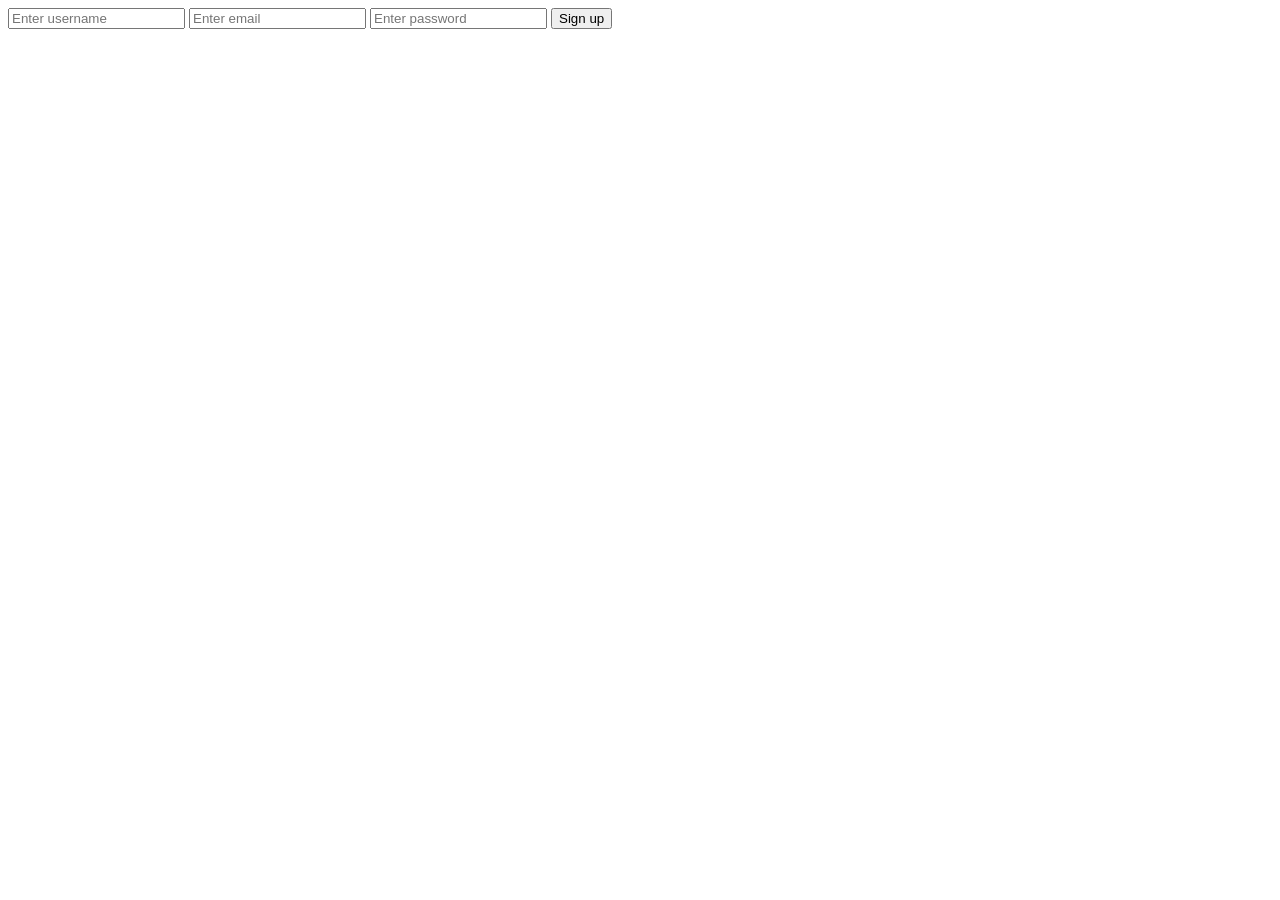
<file: index.html>
<!DOCTYPE html>
<html lang="en">
<head>
    <meta charset="UTF-8">
    <meta name="viewport" content="width=device-width, initial-scale=1.0">
    <title>Britkor - Register</title>
</head>
<body>
    <form>
        <input type="text" name="username" placeholder="Enter username" required>
        <input type="email" name="email" placeholder="Enter email" required>
        <input type="password" name="password" placeholder="Enter password" required>
        <button type="submit">Sign up</button>
    </form>
    <p id="message"></p>
    <script src="js/register/validate.js"></script>
    <script src="js/register/submit.js"></script>
    <script src="js/register.js"></script>
</body>
</html>
</file>
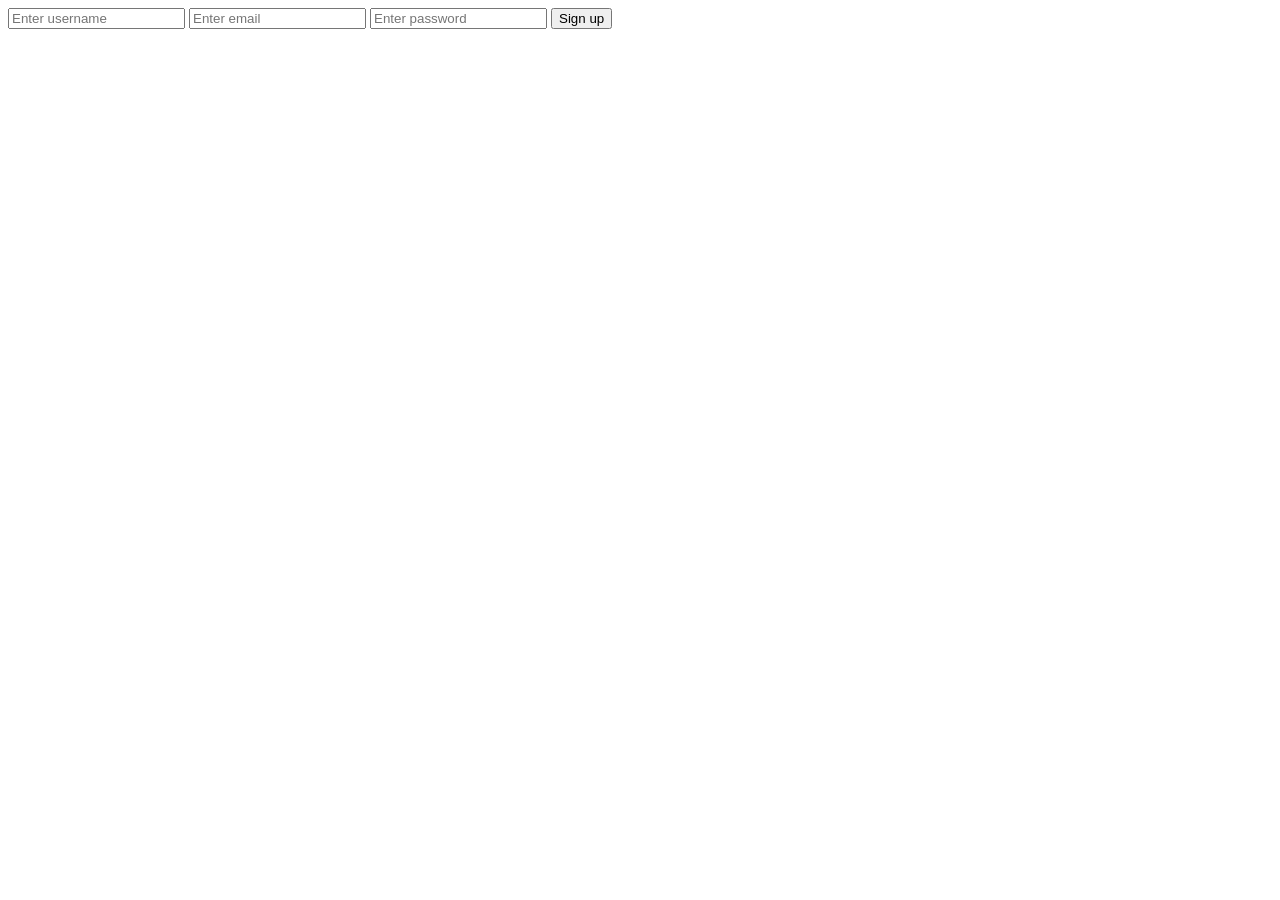
<file: home.html>
<!DOCTYPE html>
<html lang="en">
<head>
    <meta charset="UTF-8">
    <meta name="google" content="notranslate">
    <meta name="viewport" content="width=device-width, initial-scale=1.0">
    <title>Britkor - Home</title>
    <link rel="stylesheet" href="css/home.css">
</head>
<body>
    <div class="header">
        <h1>britkor</h1>
        <a href="profile.html">
            <div class="profile-avatar">
                <img src="assets/circle-user.svg" alt="Profile">
            </div>
        </a>
    </div>

    <div class="content">
        <p class="welcome">Welcome, <span class="at">@</span><span class="name">user</span></p>
        <p class="subtitle">What would you like to do today?</p>

        <a href="tasks.html" class="card-link">
            <div class="card">
                <span class="card-icon">
                    <img src="assets/search.svg" width="28" height="28" alt="Search">
                </span>
                <div class="card-info">
                    <h3>Browse Tasks</h3>
                    <p>Find available tasks near you on the map</p>
                </div>
                <span class="card-arrow">›</span>
            </div>
        </a>

        <a href="create-task.html" class="card-link">
            <div class="card">
                <span class="card-icon">
                    <img src="assets/memo-pencil.svg" width="28" height="28" alt="Post">
                </span>
                <div class="card-info">
                    <h3>Post a Task</h3>
                    <p>Get help with cleaning, moving, repairs</p>
                </div>
                <span class="card-arrow">›</span>
            </div>
        </a>

        <div class="stats">
            <div class="stat">
                <span class="stat-number">12</span>
                <span class="stat-label">Tasks Open</span>
            </div>
            <div class="stat">
                <span class="stat-number">48</span>
                <span class="stat-label">Workers</span>
            </div>
        </div>
    </div>

    <div class="bottom-nav">
        <a href="home.html" class="active">Home</a>
        <a href="tasks.html">Tasks</a>
        <a href="messages.html">Messages</a>
        <a href="profile.html">Profile</a>
    </div>
    <script src="js/home.js"></script>
</body>
</html>
</file>
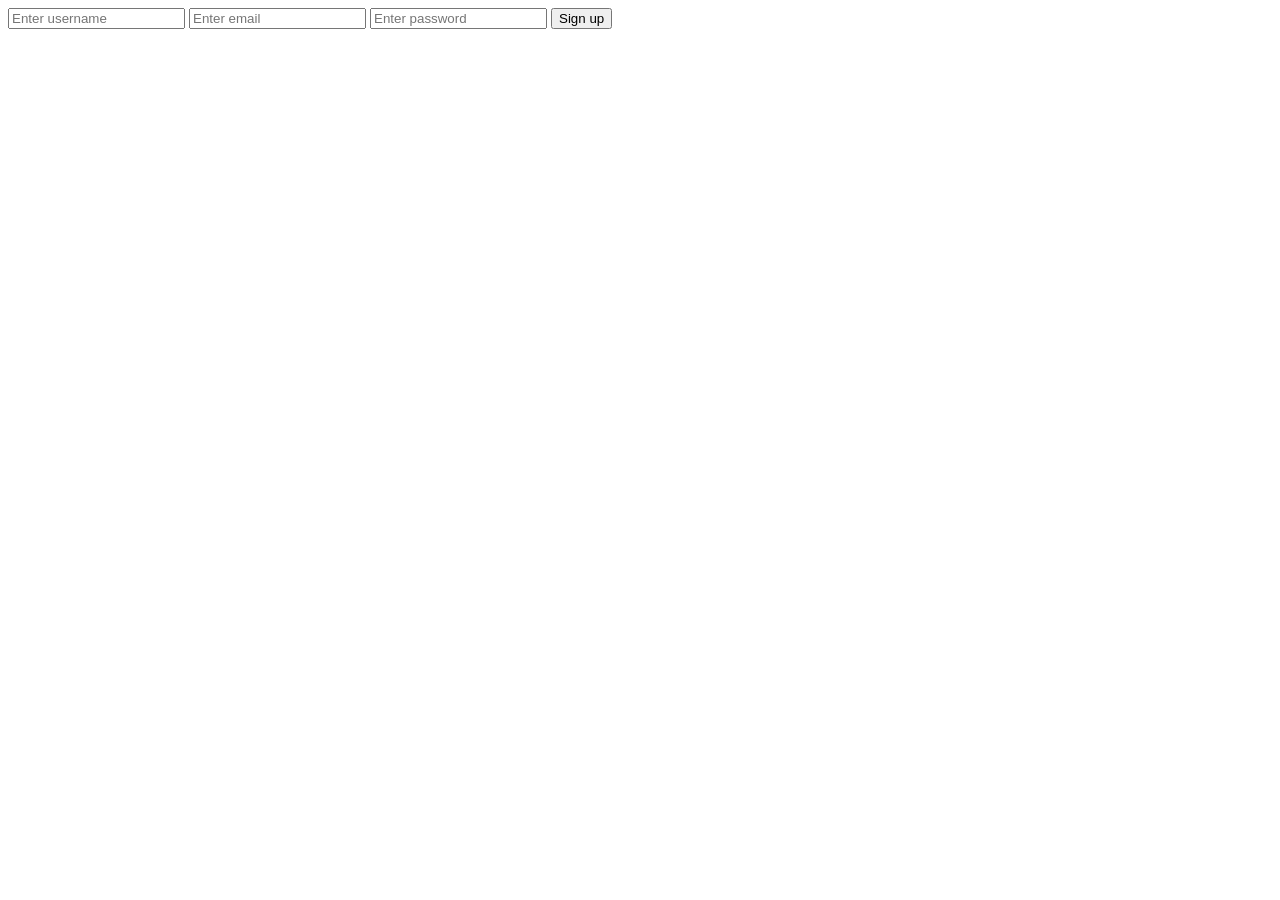
<file: tasks.html>
<!DOCTYPE html>
<html lang="en">
<head>
    <meta charset="UTF-8">
    <meta name="google" content="notranslate">
    <meta name="viewport" content="width=device-width, initial-scale=1.0">
    <title>Britkor - Tasks</title>
    <link rel="stylesheet" href="css/home.css">
    <link rel="stylesheet" href="css/tasks.css">
</head>
<body>
    <div class="header">
        <h1>britkor</h1>
        <a href="profile.html">
            <div class="profile-avatar">
                <img src="assets/circle-user.svg" alt="Profile">
            </div>
        </a>
    </div>

    <div class="content">
        <div class="tasks-header">
            <h2>Available Tasks</h2>
            <div class="view-switch">
                <a href="tasks.html" class="switch-btn active">
                    <img src="assets/list.svg" width="14" height="14" alt="List" style="vertical-align:-2px;margin-right:4px;"> List
                </a>
                <a href="tasks-map.html" class="switch-btn">
                    <img src="assets/map.svg" width="14" height="14" alt="Map" style="vertical-align:-2px;margin-right:4px;"> Map
                </a>
            </div>
        </div>
        <button onclick="refreshTasks()" class="refresh-btn">🔄 Refresh</button>
    </div>

    <div class="bottom-nav">
        <a href="home.html">Home</a>
        <a href="tasks.html" class="active">Tasks</a>
        <a href="messages.html">Messages</a>
        <a href="profile.html">Profile</a>
    </div>

    <script src="js/tasks.js"></script>
</body>
</html>
</file>
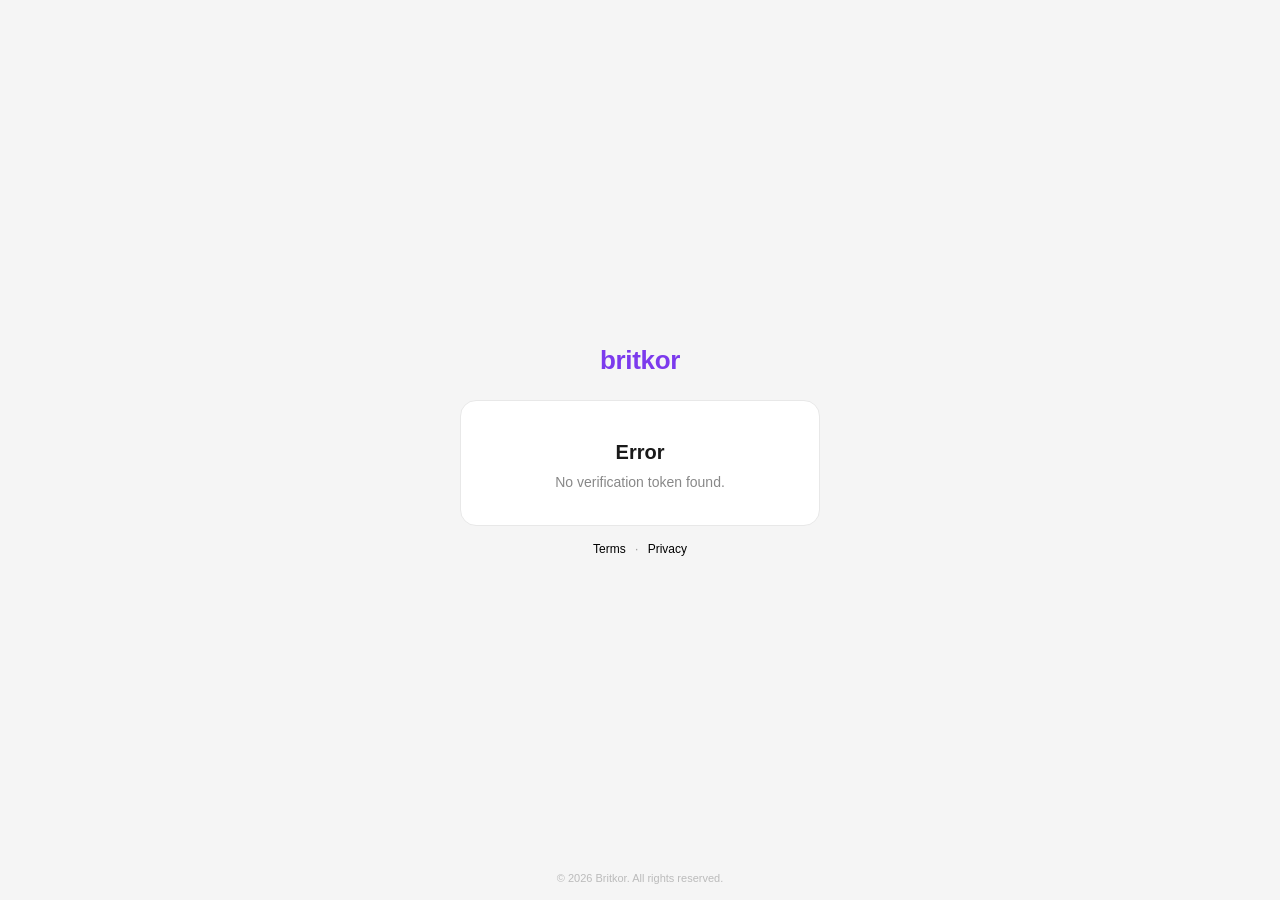
<file: verify.html>
<!DOCTYPE html>
<html lang="en">
<head>
    <meta charset="UTF-8">
    <meta name="viewport" content="width=device-width, initial-scale=1.0">
    <title>Britkor - Verify Email</title>
    <link rel="stylesheet" href="css/verify.css">
</head>
<body>
    <div class="container">
        <h1 class="logo">britkor</h1>
        <div class="card">
            <h2 id="verifyTitle">Verifying...</h2>
            <p id="verifyMsg">Please wait</p>
        </div>
        <p class="links">
            <a href="terms.html">Terms</a>
            <span>&middot;</span>
            <a href="privacy.html">Privacy</a>
        </p>
        <p class="footer">&copy; 2026 Britkor. All rights reserved.</p>
    </div>
    <script src="js/verify.js"></script>
</body>
</html>
</file>
<file: css/home.css>
@import url('home-header.css');
@import url('bottom-nav.css');

* {
    margin: 0;
    padding: 0;
    box-sizing: border-box;
}

body {
    font-family: -apple-system, BlinkMacSystemFont, sans-serif;
    background: #f5f5f5;
    min-height: 100vh;
    padding-bottom: 70px;
}

.content {
    padding: 24px;
    max-width: 600px;
    margin: 0 auto;
}

.welcome {
    font-size: 22px;
    color: #888;
    font-weight: 600;
    margin-bottom: 4px;
}

.welcome .at {
    color: #1a1a1a;
    vertical-align: -1px;
}

.welcome .name {
    color: #f59e0b;
}

.subtitle {
    font-size: 14px;
    color: #888;
    margin-bottom: 24px;
}

.card-link {
    text-decoration: none;
    color: inherit;
}

.card {
    background: #fff;
    padding: 18px 16px;
    border-radius: 14px;
    border: 1px solid #e8e8e8;
    margin-bottom: 10px;
    display: flex;
    align-items: center;
    gap: 14px;
}

.card-icon {
    font-size: 28px;
}

.card-info {
    flex: 1;
}

.card-info h3 {
    font-size: 16px;
    color: #1a1a1a;
    margin-bottom: 4px;
}

.card-info p {
    font-size: 13px;
    color: #888;
}

.card-arrow {
    color: #ccc;
    font-size: 20px;
}

.stats {
    display: flex;
    gap: 10px;
    margin-top: 16px;
}

.stat {
    flex: 1;
    background: #fff;
    padding: 14px;
    border-radius: 12px;
    border: 1px solid #e8e8e8;
    text-align: center;
}

.stat-number {
    display: block;
    font-size: 20px;
    font-weight: 700;
    color: #7c3aed;
}

.stat-label {
    font-size: 11px;
    color: #888;
}
</file>
<file: css/tasks.css>
@import url('tasks-header.css');

.task-card {
    display: flex;
    align-items: center;
    gap: 12px;
}

.task-price {
    font-size: 16px;
    font-weight: 600;
    color: #7c3aed;
    flex-shrink: 0;
}

.refresh-btn {
    width: 100%;
    padding: 10px;
    background: #f5f5f5;
    border: 1px solid #e8e8e8;
    border-radius: 10px;
    font-size: 13px;
    color: #1a1a1a;
    cursor: pointer;
    margin-bottom: 12px;
}
</file>
<file: css/verify.css>
* {
    margin: 0;
    padding: 0;
    box-sizing: border-box;
}

body {
    font-family: -apple-system, BlinkMacSystemFont, sans-serif;
    display: flex;
    justify-content: center;
    align-items: center;
    min-height: 100vh;
    background: #f5f5f5;
    padding: 24px;
}

.container {
    max-width: 360px;
    width: 100%;
    text-align: center;
}

.logo {
    font-size: 26px;
    color: #7c3aed;
    margin-bottom: 24px;
    letter-spacing: -0.3px;
}

.card {
    padding: 40px 28px 32px;
    background: #fff;
    border-radius: 16px;
    border: 1px solid #e8e8e8;
}

.card h2 {
    font-size: 20px;
    color: #1a1a1a;
    margin-bottom: 8px;
}

.card p {
    font-size: 14px;
    color: #888;
    line-height: 1.5;
}

.card .at {
    color: #1a1a1a;
    font-weight: 600;
    vertical-align: -1px;
}

.card .name {
    color: #f97316;
    font-weight: 600;
}

.links {
    margin-top: 16px;
    font-size: 12px;
    color: #999;
}

.links a {
    color: #000;
    text-decoration: none;
    font-weight: 500;
    margin: 0 6px;
}

.footer {
    font-size: 11px;
    color: #bbb;
    position: fixed;
    bottom: 16px;
    left: 0;
    right: 0;
    text-align: center;
}
</file>
